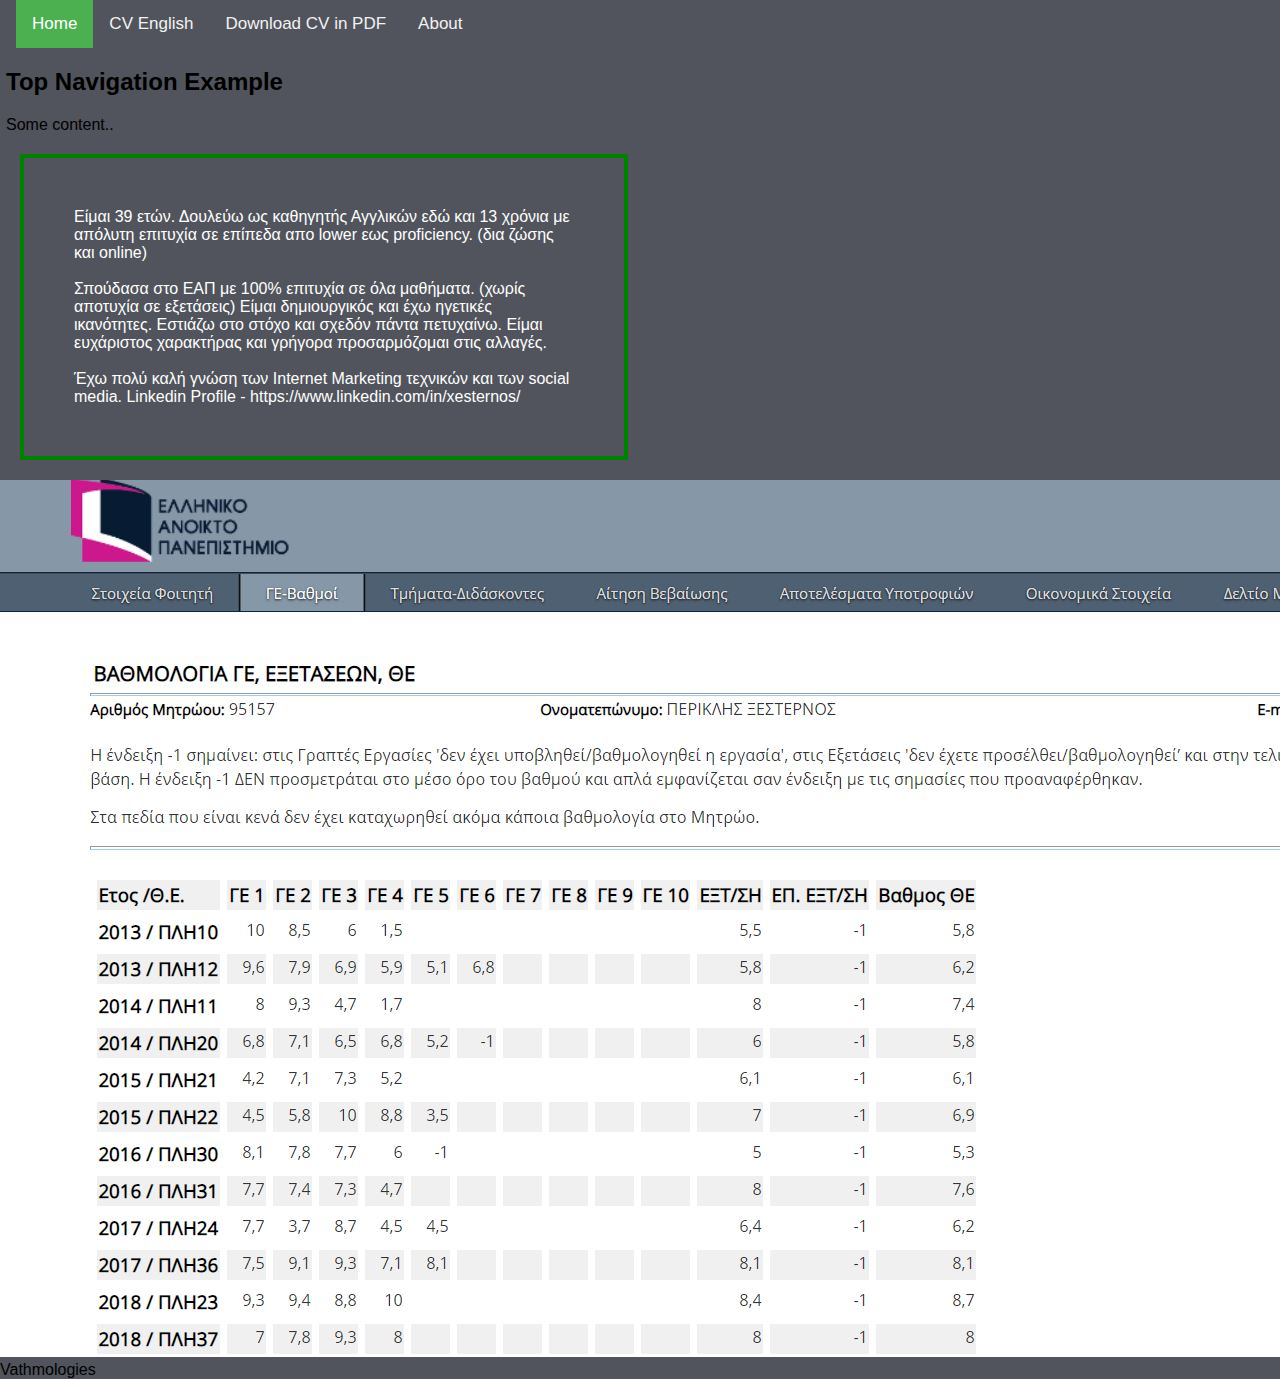
<file: index.html>
<!DOCTYPE html>
<html>
<head>
<meta name="viewport" content="width=device-width, initial-scale=1">
<link rel="stylesheet" type="text/css" href="mystyle.css">
<!-- iconj.com favicon code -->
<link rel="shortcut icon" href="\xesternos\favicon.ico" type="image/x-icon" />


</head>
<body>

<div class="topnav" style="padding-left:16px">
  <a class="active" href="#home">Home</a>
  <a href="cv.html">CV English</a>
  <a href="\xesternos\pdf\PeriklisXesternos2020.pdf">Download CV in PDF</a>
  <a href="#about">About</a>
</div>

<div style="padding-left:6px">
  <h2>Top Navigation Example</h2>
  <p>Some content..</p>
</div>

<div class="aspra_grammata">
    Είμαι 39 ετών. Δουλεύω ως καθηγητής Αγγλικών εδώ και 13 χρόνια με απόλυτη επιτυχία σε επίπεδα απο lower εως proficiency.
(δια ζώσης και online)<br><br>
Σπούδασα στο ΕΑΠ με 100% επιτυχία σε όλα μαθήματα. (χωρίς αποτυχία σε εξετάσεις)
Είμαι δημιουργικός και έχω ηγετικές ικανότητες. Εστιάζω στο στόχο και σχεδόν πάντα πετυχαίνω. Είμαι ευχάριστος χαρακτήρας
και γρήγορα προσαρμόζομαι στις αλλαγές.<br><br>
Έχω πολύ καλή γνώση των Internet Marketing τεχνικών και των social media.
Linkedin Profile - https://www.linkedin.com/in/xesternos/
</div>

<div class="vathmologies">
   <img src="images/vathmologies_eap.jpg" alt="Vathmologies">Vathmologies</a></img>
</div>

</body>
</html>
</file>
<file: mystyle.css>
body {
  background-color: #51545c;
  margin: 0;
  font-family: Arial, Helvetica, sans-serif;
}

.topnav {
  overflow: hidden;
  background-color: #white;
}

.topnav a {
  float: left;
  color: #f2f2f2;
  text-align: center;
  padding: 14px 16px;
  text-decoration: none;
  font-size: 17px;
}

.topnav a:hover {
  background-color: #ddd;
  color: black;
}

.topnav a.active {
  background-color: #4CAF50;
  color: white;
}

.aspra_grammata {
  color: white;
  font-size: 26
  background-color: lightgrey;
  width: 500px;
  border: 4px solid green;
  padding: 50px;
  margin: 20px;
}
</file>
